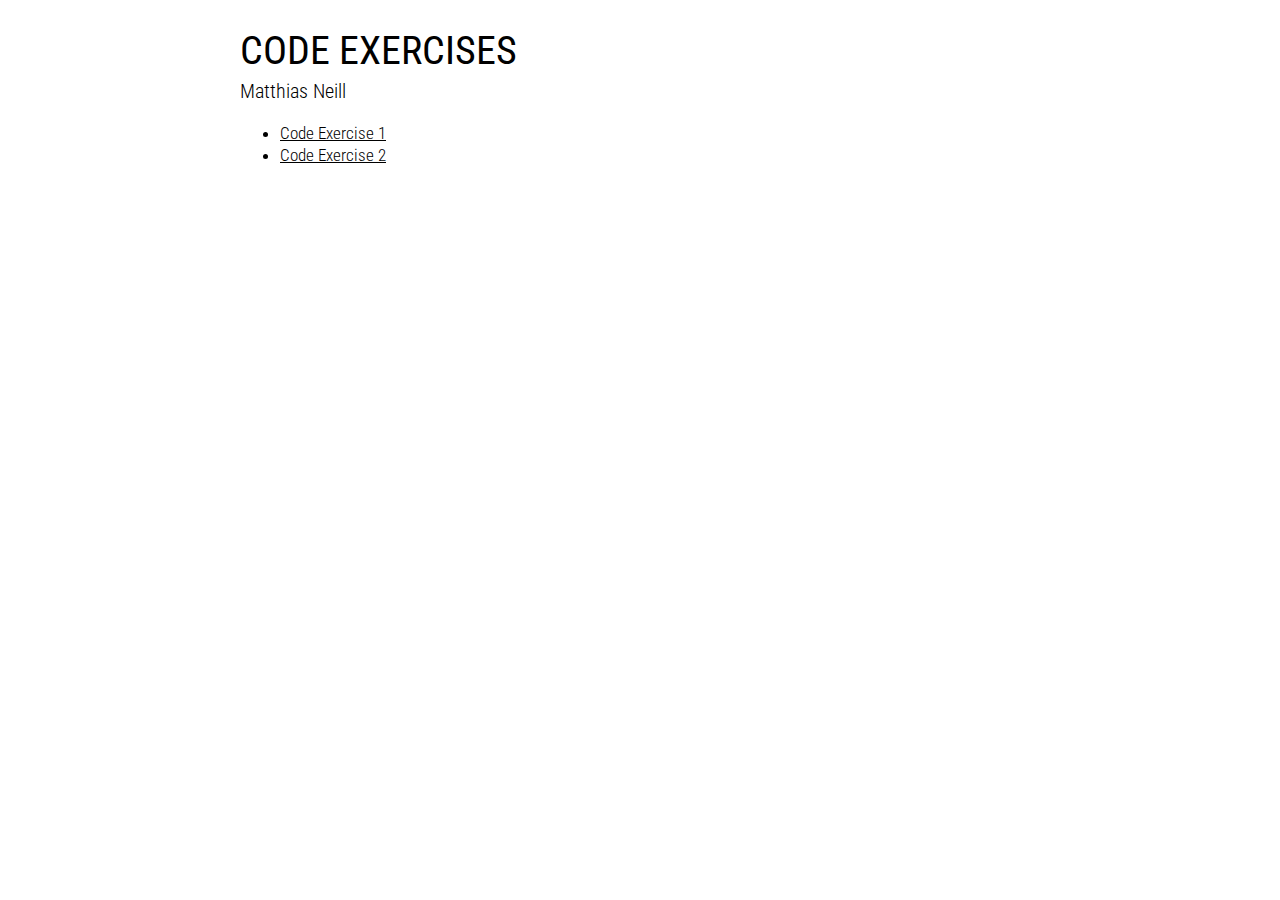
<file: index.html>
<!DOCTYPE html>
<html>
  <head>
    <title>Assignment 01</title>

    <!-- Stylesheet link -->
    <link rel="stylesheet" type="text/css" href="css/site-specific.css">

    <!-- Google fonts code -->
    <link href="https://fonts.googleapis.com/css?family=Roboto+Condensed:300,400,700" rel="stylesheet">
  </head>
  <body>
    <div class="title">
      <h1>CODE EXERCISES</h1>
      <h3>Matthias Neill</h3>
    </div>
    <div class=linkList>
      <ul>
        <li class="assignmentLink"><a href="assignments/Code1.html">Code Exercise 1</a></li>
        <li class="assignmentLink"><a href="assignments/Code2.html">Code Exercise 2</a></li>
      </ul>
    </div>
  </body>
</html>
</file>
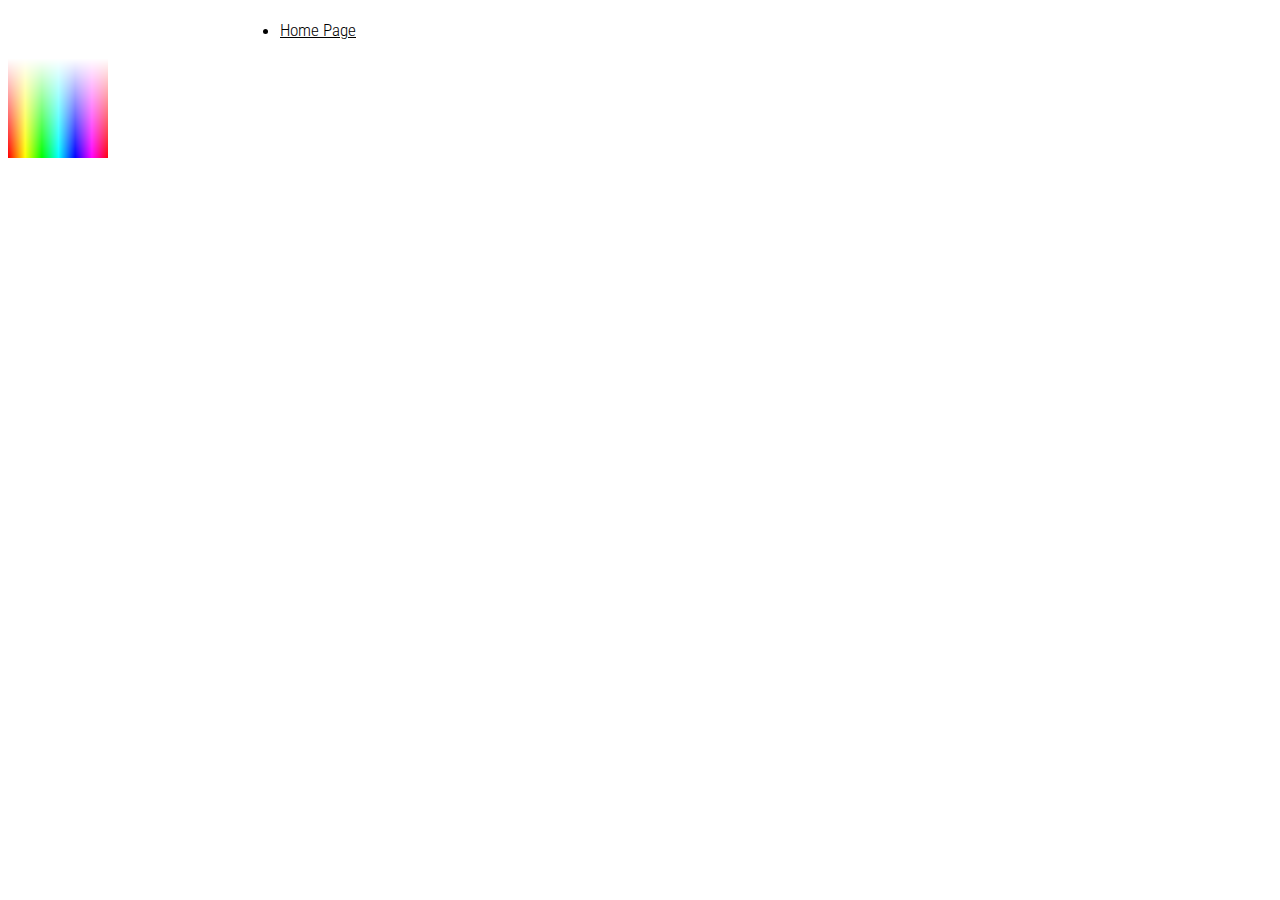
<file: assignments/Code1.html>
<!DOCTYPE html>
<html>
  <head>
    <title>Exercise 02</title>

    <!-- Stylesheet link -->
    <link rel="stylesheet" type="text/css" href="../css/site-specific.css">

    <!-- Google fonts code -->
    <link href="https://fonts.googleapis.com/css?family=Roboto+Condensed:300,400,700" rel="stylesheet">

    <!-- Loading p5.js library -->
    <script language="javascript" type="text/javascript" src="../libraries/p5.js"></script>

    <!-- Link to p5 sketch file -->
    <script language="javascript" type="text/javascript" src="../js/colour.js"></script>

    <div class=linkList>
      <ul>
        <li class="assignmentLink"><a href="../index.html">Home Page</a></li>
      </ul>
    </div>
  </head>
</html>
</file>
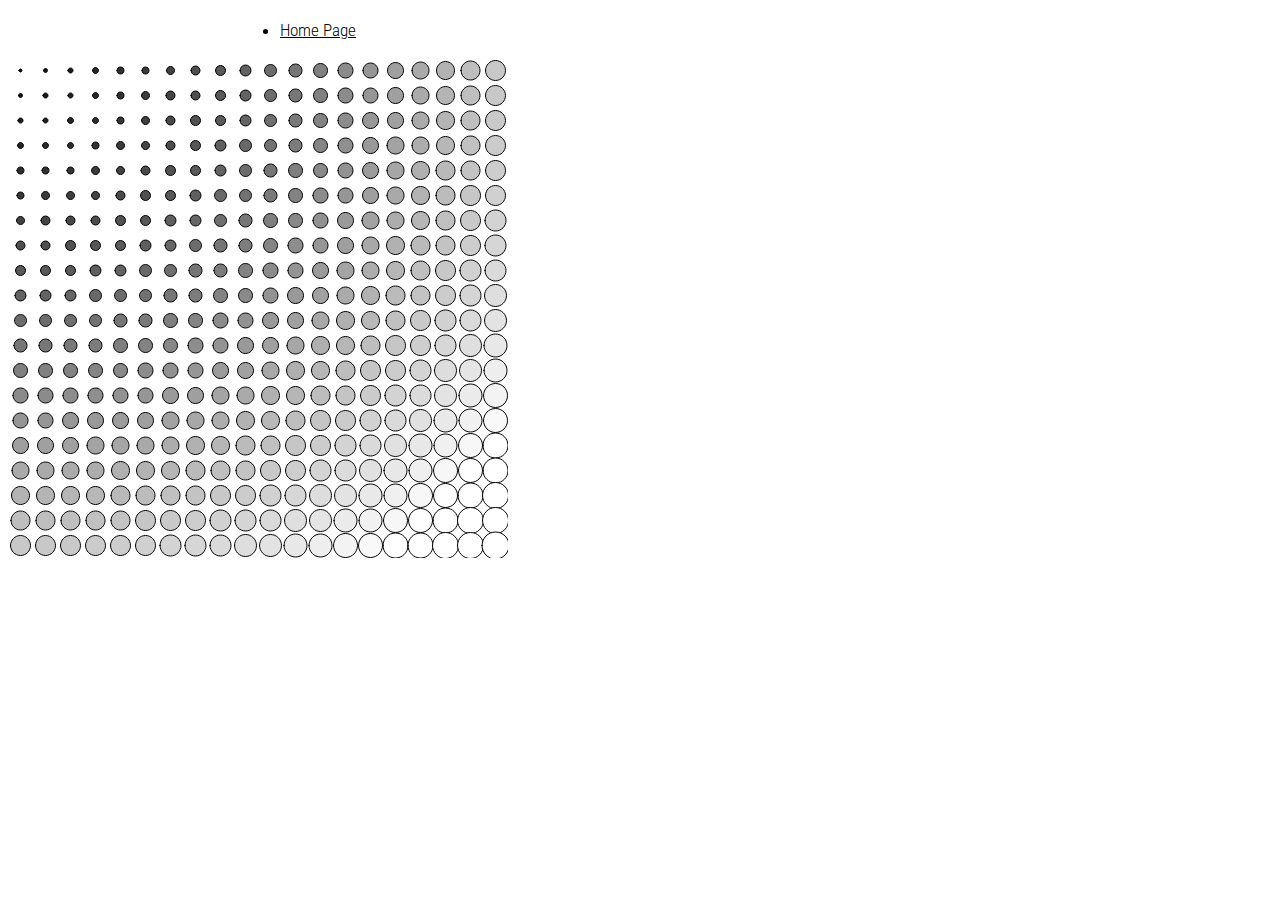
<file: assignments/Code2.html>
<!DOCTYPE html>
<html>
  <head>
    <title>Exercise 02</title>

    <!-- Stylesheet link -->
    <link rel="stylesheet" type="text/css" href="../css/site-specific.css">

    <!-- Google fonts code -->
    <link href="https://fonts.googleapis.com/css?family=Roboto+Condensed:300,400,700" rel="stylesheet">

    <!-- Loading p5.js library -->
    <script language="javascript" type="text/javascript" src="../libraries/p5.js"></script>

    <!-- Link to p5 sketch file -->
    <script language="javascript" type="text/javascript" src="../js/circles.js"></script>

    <div class=linkList>
      <ul>
        <li class="assignmentLink"><a href="../index.html">Home Page</a></li>
      </ul>
    </div>
  </head>
</html>
</file>
<file: css/site-specific.css>
body{
    font-family: 'Roboto Condensed', helvetica, sans-serif;
}

div.title{
    width: 100%;
    height: 100%;
    text-align: left;
}

h1{
  color: #000000;
    font-weight: 400;
    font-size: 2.5em;
    max-width: 800px;
    text-align: left;
    margin: 25px, 25px;
    margin-right: auto;
    margin-left: auto;
    margin-bottom: auto;
}

h2{
    text-align: left;
}

h3{
  font-size: 1.25em;
    font-weight: 300;
    max-width: 800px;
    text-align: left;
    margin-top: 5px;
    margin-right: auto;
    margin-left: auto;
    margin-bottom: auto;
}

div.bio{
    max-width: 800px;
    margin-top: 20px;
    margin-right: auto;
    margin-left: auto;
}

img.bioImage{
    width: 40%;
    margin: auto;
    display: block;
    text-align: left;
}

p.bioText{
    font-weight: 300;
    font-size: 1.05em;
    line-height: 130%;
}

p.bioText > a{
    color: #000000;
}

p.bioText > a:hover{
    background-color: #FFFF00; 
}

div.linkList{
    max-width: 800px;
    margin-top: 20px;
    margin-right: auto;
    margin-left: auto;
}

li.assignmentLink{
    font-weight: 300;
    font-size: 1.05em;
    line-height: 130%;
}

li.assignmentLink > a{
    color: #000000;
}

li.assignmentLink > a:hover{
    background-color: #FFFF00; 
}

ul:nth-of-type(2) {
  list-style-type: circle;
}
</file>
